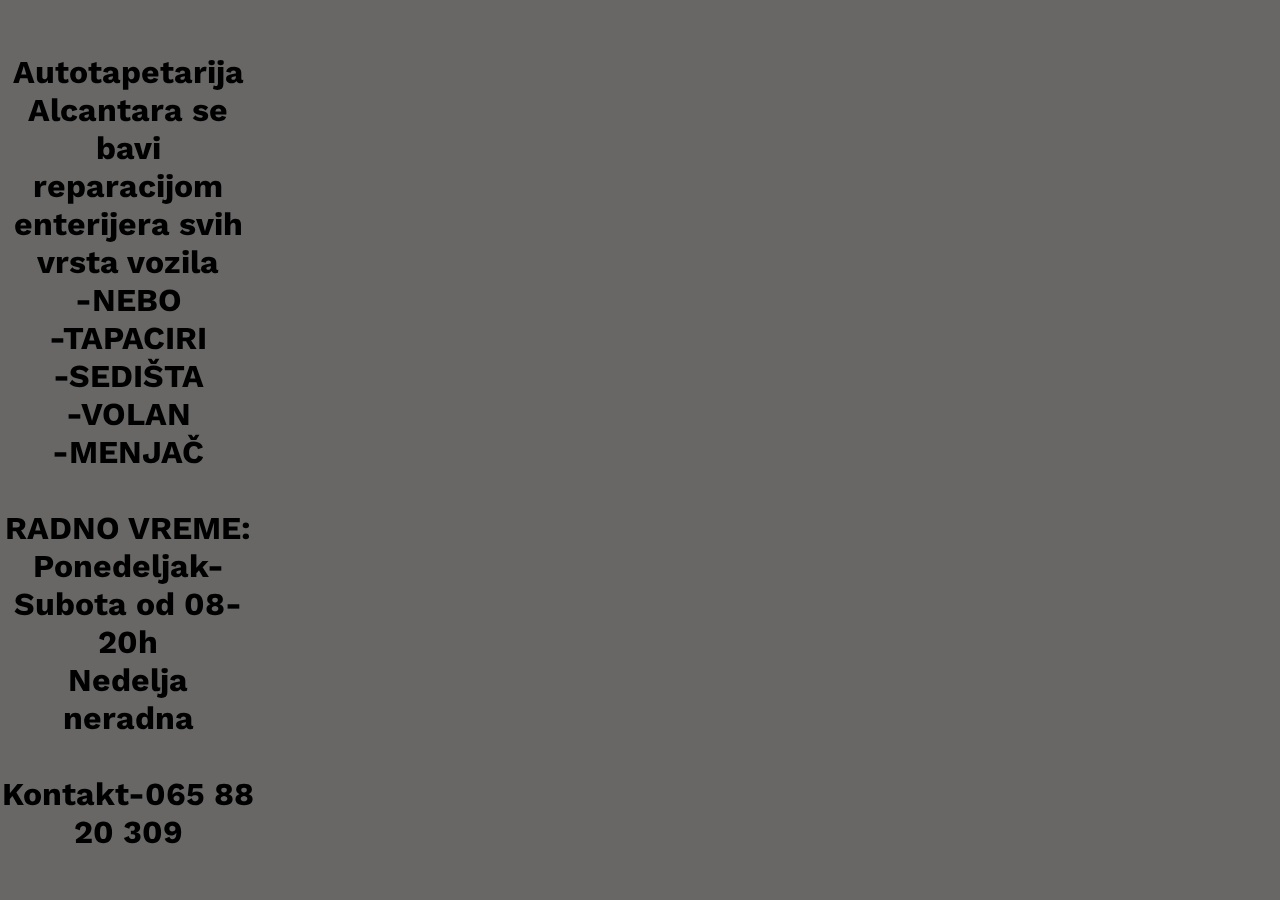
<file: info.html>
<!DOCTYPE html>
<html lang="en">
    <head>
        <meta charset="UTF-8" />
        <meta name="viewport" content="width=device-width, initial-scale=1.0">
        <meta http-equiv="X-UA-Compatible" content="ie=edge" />
        <link rel="stylesheet" href="style.css" />
        <title>Info</title>
    </head>
    <body>
     
        <header>
          <h1>  <p>Autotapetarija Alcantara se bavi reparacijom enterijera svih vrsta vozila<br>-NEBO<br>
            -TAPACIRI<br>
            -SEDIŠTA<br>
            -VOLAN<br>
            -MENJAČ<br><br>
        RADNO VREME: Ponedeljak-Subota od 08-20h<br>Nedelja neradna<br><br>Kontakt-065 88 20 309

    </p></h1>
        </header>
        
       
       
          
     
          
          
    </body>
</html>
</file>
<file: style.css>
@import url('https://fonts.googleapis.com/css?family=Work+Sans:300,600');

:root {
  --background: rgba(85, 89, 88, 0.85);
}

*, *::before, *::after {
  box-sizing: border-box;
}

body {
	margin: 0;
	background: rgb(211, 182, 182);
	font-family: 'Work Sans', sans-serif;
	font-weight: 400;
}

.content {
  height: 200vh;
  background-image: url(img/sajt.jpeg);
  background-color: #333;
  background-blend-mode: multiply;
  background-size: cover;
  display: grid;
  place-items: center;
}

/* navigation styles start here */

header {
  background: var(--background);
  text-align: center;
  position: fixed;
  z-index: 999;
  width: 100%;
}

/* changed this from the tutorial video to
   allow it to gain focus, making it tabbable */
.nav-toggle {
  position: absolute;
  top: -9999px ;
  left: -9999px ;
}

.nav-toggle:focus ~ .nav-toggle-label {
  outline: 3px solid rgba(lightblue, .75);
}

.nav-toggle-label {
  position: absolute;
  top: 0;
  left: 0;
  margin-left: 1em;
  height: 100%;
  display: flex;
  align-items: center;
}

.nav-toggle-label span,
.nav-toggle-label span::before,
.nav-toggle-label span::after {
  display: block;
  background: white;
  height: 2px;
  width: 2em;
  border-radius: 2px;
  position: relative;
}

.nav-toggle-label span::before,
.nav-toggle-label span::after {
  content: '';
  position: absolute;
}

.nav-toggle-label span::before {
  bottom: 7px;
}

.nav-toggle-label span::after {
  top: 7px;
}

nav {
  position: absolute;
  text-align: left;
  top: 100%;
  left: 0;
  background: var(--background);
  width: 100%;
  transform: scale(1, 0);
  transform-origin: top;
  transition: transform 400ms ease-in-out;
}

nav ul {
  margin: 0;
  padding: 0;
  list-style: none;
}

nav li {
  margin-bottom: 1em;
  margin-left: 1em;
}

nav a {
  color: white;
  text-decoration: none;
  font-size: 1.2rem;
  text-transform: uppercase;
  opacity: 0;
  transition: opacity 150ms ease-in-out;
}

nav a:hover {
  color: rgb(0, 0, 0);
}

.nav-toggle:checked ~ nav {
  transform: scale(1,1);
}

.nav-toggle:checked ~ nav a {
  opacity: 1;
  transition: opacity 250ms ease-in-out 250ms;
}

@media screen and (min-width: 800px) {
  .nav-toggle-label {
    display: none;
  }

  header {
    display: grid;
    grid-template-columns: 1fr auto minmax(600px, 3fr) 1fr;
  }
  
  .logo {
    grid-column: 2 / 3;
  }
  
  nav {
     all: unset; 
    position: relative;
    text-align: left;
    transition: none;
    transform: scale(1,1);
    background: none;
    top: initial;
    left: initial;
    
    
    grid-column: 3 / 4;
    display: flex;
    justify-content: flex-end;
    align-items: center;
  }
  
  nav ul {
    display: flex;
  }
  
  nav li {
    margin-left: 3em;
    margin-bottom: 0;
  }
  
  nav a {
    opacity: 1;
    position: relative;
  }
  
  nav a::before {
    content: '';
    display: block;
    height: 5px;
    background: rgb(5, 5, 5);
    position: absolute;
    top: -.75em;
    left: 0;
    right: 0;
    transform: scale(0, 1);
    transition: transform ease-in-out 250ms;
  }
  
  nav a:hover::before {
    transform: scale(1,1);
  }
}
</file>
